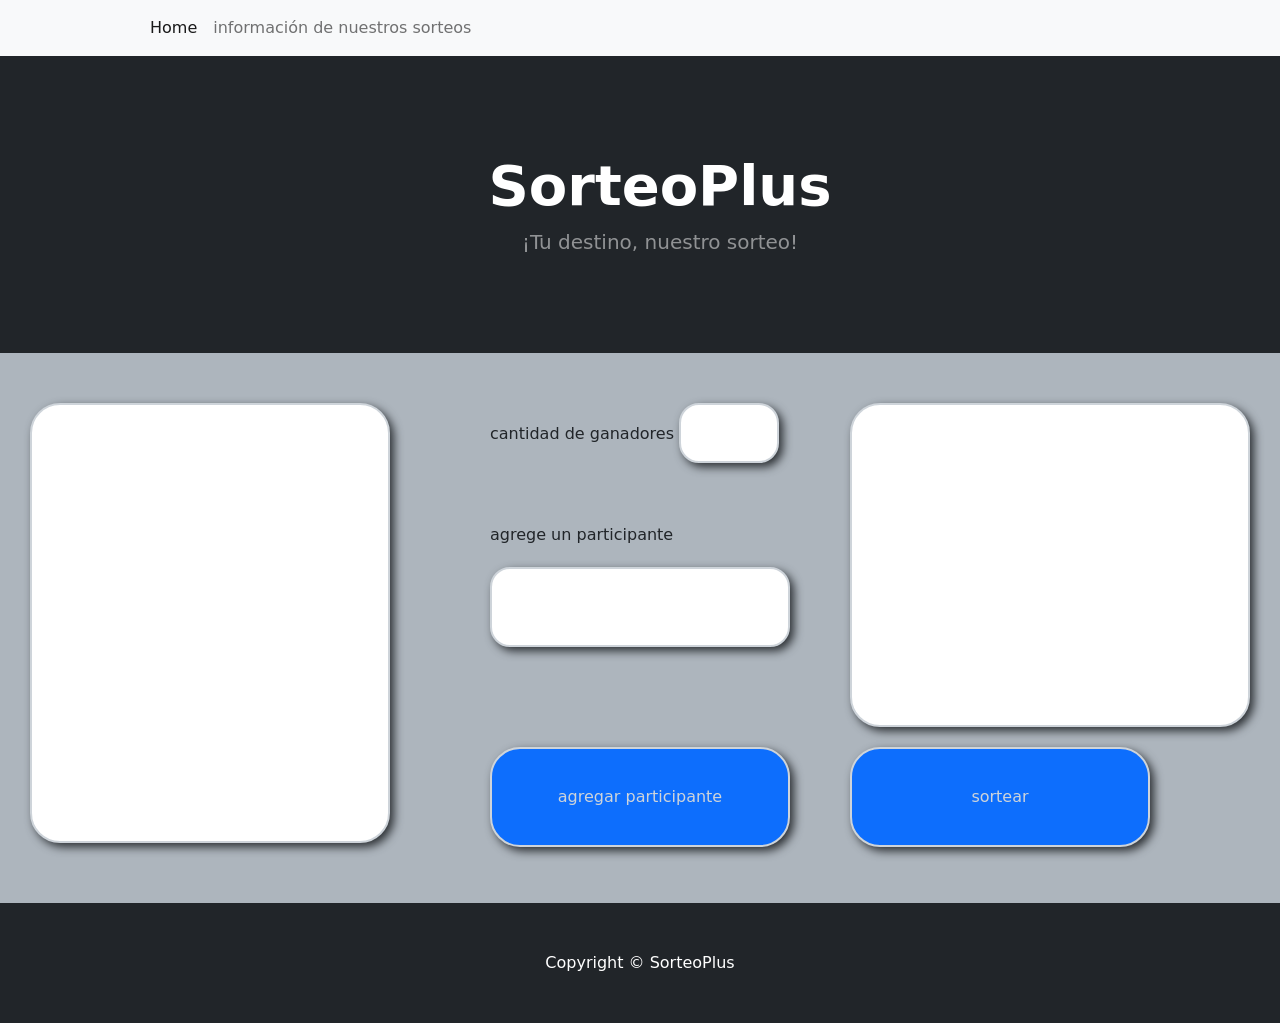
<file: index.html>
<!DOCTYPE html>
<html lang="en">
    <head>
        <meta charset="utf-8" />
        <meta name="viewport" content="width=device-width, initial-scale=1, shrink-to-fit=no" />
        <meta name="description" content="" />
        <meta name="author" content="" />
        <title>SorteoPlus</title>
        <!-- Favicon-->
        <link rel="icon" type="image/x-icon" href="assets/favicon.ico" />
        <!-- Bootstrap icons-->
        <link href="https://cdn.jsdelivr.net/npm/bootstrap-icons@1.5.0/font/bootstrap-icons.css" rel="stylesheet" />
        <!-- Core theme CSS (includes Bootstrap)-->
        <link href="css/styles.css" rel="stylesheet" />
    </head>
    <body>
        <!-- Navigation-->
        <nav class="navbar navbar-expand-lg navbar-light bg-light">
            <div class="container px-4 px-lg-5">
                <button class="navbar-toggler" type="button" data-bs-toggle="collapse" data-bs-target="#navbarSupportedContent" aria-controls="navbarSupportedContent" aria-expanded="false" aria-label="Toggle navigation"><span class="navbar-toggler-icon"></span></button>
                <div class="collapse navbar-collapse" id="navbarSupportedContent">
                    <ul class="navbar-nav me-auto mb-2 mb-lg-0 ms-lg-4">
                        <li class="nav-item"><a class="nav-link active" aria-current="page" href="#!">Home</a></li>
                        <li class="nav-item"><a class="nav-link" href="otro.html">información de nuestros sorteos</a></li>
                    </ul>
                </div>
            </div>
        </nav>
        <!-- Header-->
        <header class="bg-dark py-5">
            <div class="container px-4 px-lg-5 my-5">
                <div class="text-center text-white"style="margin-left: 40px;">
                    <h1 class="display-4 fw-bolder" >SorteoPlus</h1>
                    <p class="lead fw-normal text-white-50 mb-0">¡Tu destino, nuestro sorteo!</p>
                </div>
            </div>
        </header>
        <main id="main">
            <div id="participantes">

            </div>

            <div id="caja-medio">
                <div id="caja-input">
                    <div style="margin-bottom: 60px;">

                        <label for="input">cantidad de ganadores</label>
                        <input type="text" id="input">
                    </div>
                    
                        <label for="input-jugador">agrege un participante</label>
                        <input type="text" id="input-jugador">
                </div>

                <div id="caja-boton">
                    <button id="boton_participantes" class="boton_agregar" onclick="agregar_participantes()" >agregar participante</button>
                </div>
            </div>
            <div id="caja-derecha">
            <div id="caja-resultados">
                

            </div>
            <div >
                <button id="boton_ganadores"class="boton_agregar" onclick="mostrar_ganadores()">sortear</button>
            </div>
        </div>
        </main>
        <footer class="py-5 bg-dark" >
            <div class="container" ><p class="m-0 text-center text-white">Copyright &copy; SorteoPlus</p></div>
        </footer>
        <!-- Bootstrap core JS-->
        <script src="https://cdn.jsdelivr.net/npm/bootstrap@5.2.3/dist/js/bootstrap.bundle.min.js"></script>
        <!-- Core theme JS-->
        <script src="js/scripts.js"></script>
    </body>
</html>
</file>
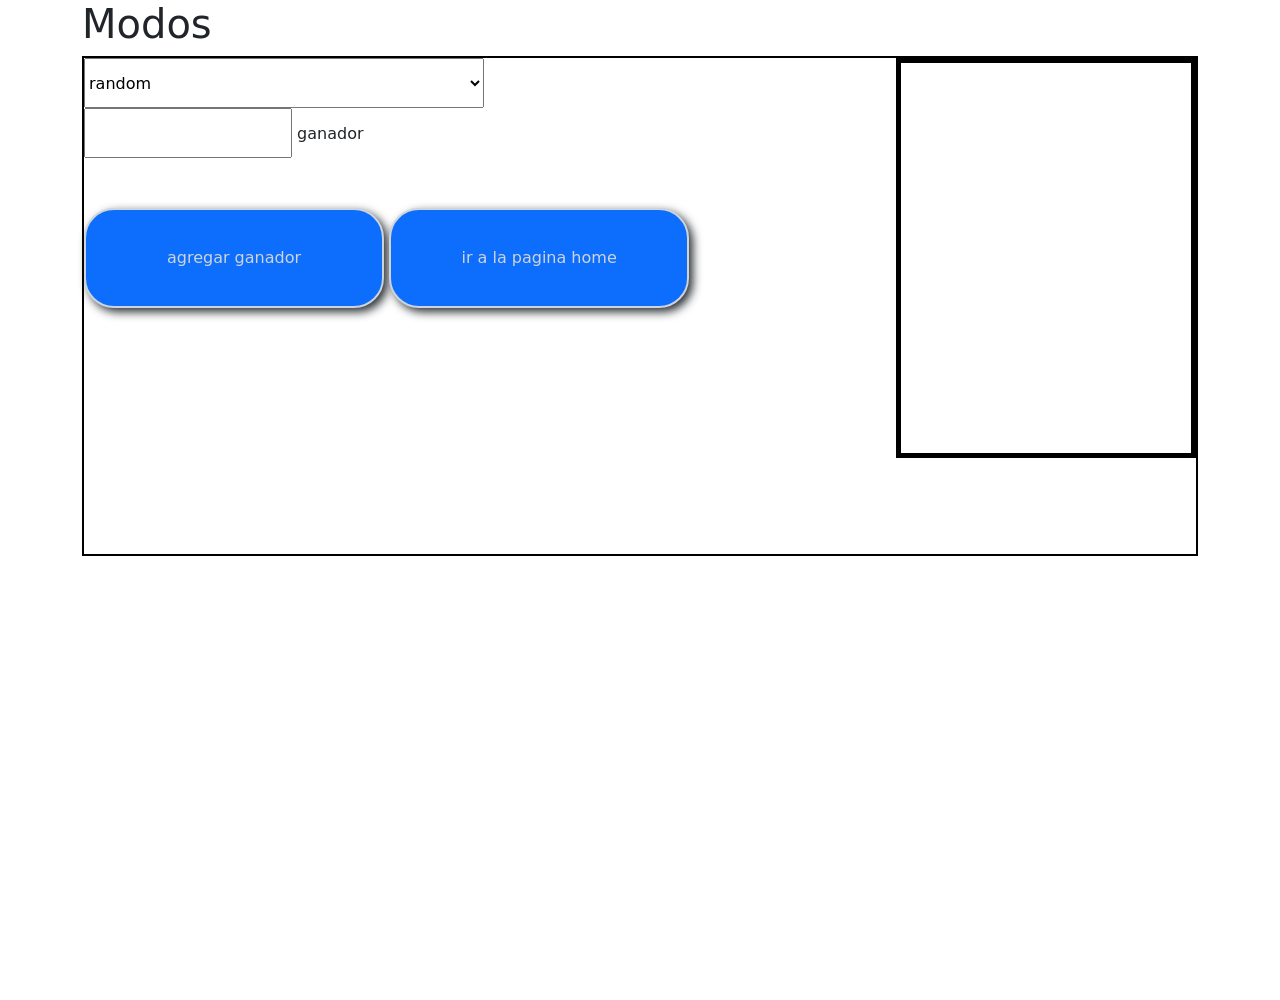
<file: otro.html>
<!DOCTYPE html>
<html lang="es">
<head>
    <meta charset="UTF-8">
    <meta name="viewport" content="width=device-width, initial-scale=1.0">
    <title>Scrollable Frame con Bootstrap</title>
    <!-- Agrega el enlace a Bootstrap CSS -->
    <link href="https://cdn.jsdelivr.net/npm/bootstrap@5.3.0-alpha1/dist/css/bootstrap.min.css" rel="stylesheet">
    <link href="css/styles.css" rel="stylesheet" />
    <style>

    </style>
</head>
<body>
    <div class="container">
        <h1>Modos</h1>
        <div id="izquierda" style="border: 2px solid black; height: 500px; display: flex; flex-direction: row;">
            <div>
            <select id="select" style="height: 50px; width: 400px;">
                <option value="1">random</option>
                <option value="2">no random</option>
            </select>
            <input type="text" id="input_2" style="height: 50px;">
            <label for="input_2">ganador</label>
            <div>

                <button  class="boton_agregar" id="boton_nombre" style="margin-top: 50px;" onclick="agregar()">agregar ganador</button>
                <button  class="boton_agregar" id="boton_nombre" style="margin-top: 50px;" onclick="ir_home()">ir a la pagina home</button>
            </div>
        </div>
        <div id="derecha" style="margin-left: 200px;">
            <div id="nombres" style="border: 5px solid black; height: 400px; width: 300px;">

            </div>
        </div>
    </div>
    </div>

    <!-- Agrega el enlace a Bootstrap JS (Opcional) -->
    <script src="https://cdn.jsdelivr.net/npm/bootstrap@5.3.0-alpha1/dist/js/bootstrap.bundle.min.js"></script>
    <script src="js/scripts.js"></script>
</body>
</html>
</file>
